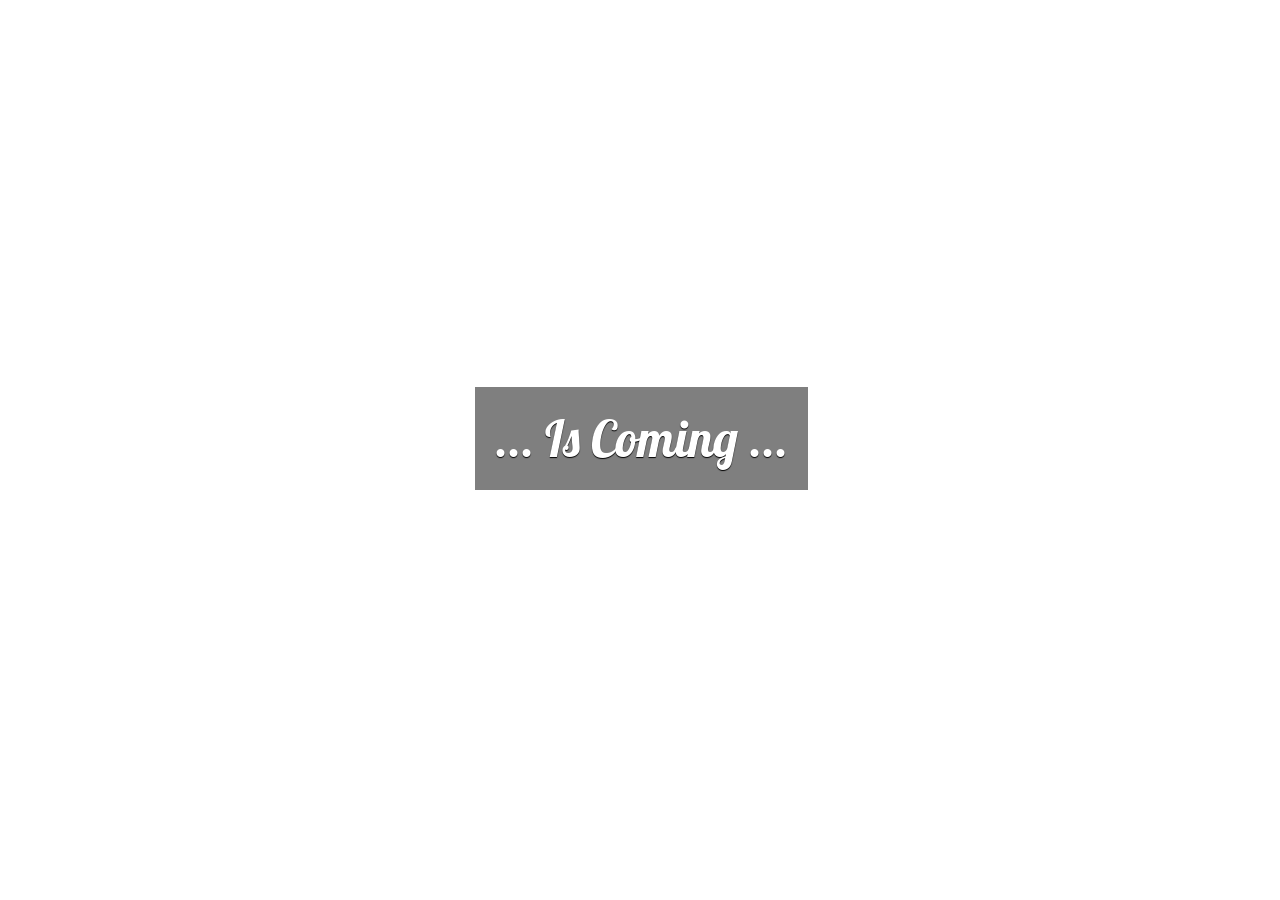
<file: Coming Soon.html>
<!DOCTYPE html>
<html>
	<head>
		<title>Coming Soon</title>
		<link href="https://fonts.googleapis.com/css?family=Lobster" rel="stylesheet">
		<style>

		html, body {
			height: 98%;
		}

		body {
			background: url('https://www.raconteur.net/wp-content/uploads/2015/06/Top-innovations-in-construction-1280x720.jpg') bottom center;
			background-size: cover;

			  display: -webkit-flex;
			  display: -moz-flex;
			  display: -ms-flex;
			  display: -o-flex;
			  display: flex;
			  -webkit-justify-content: center;
			  -moz-justify-content: center;
			  -ms-justify-content: center;
			  -o-justify-content: center;
			  justify-content: center;
			  -webkit-align-items: center;
			  -moz-align-items: center;
			  -ms-align-items: center;
			  -o-align-items: center;
			  align-items: center;
			}

			body span {
			  padding: 20px;
			  color: white;
			  font-family: "Lobster";
			  font-size: 50px;
			  display: block;
			  background: rgba(0, 0, 0, 0.5);
			  border-bottom: 3px solid white;
			  border-left: 3px solid white;
			  text-shadow: 0 1px 1px black;
			}

		</style>
	</head>
	<body>
			<span> ... Is Coming ... </span>
	</body>
</html>
</file>
